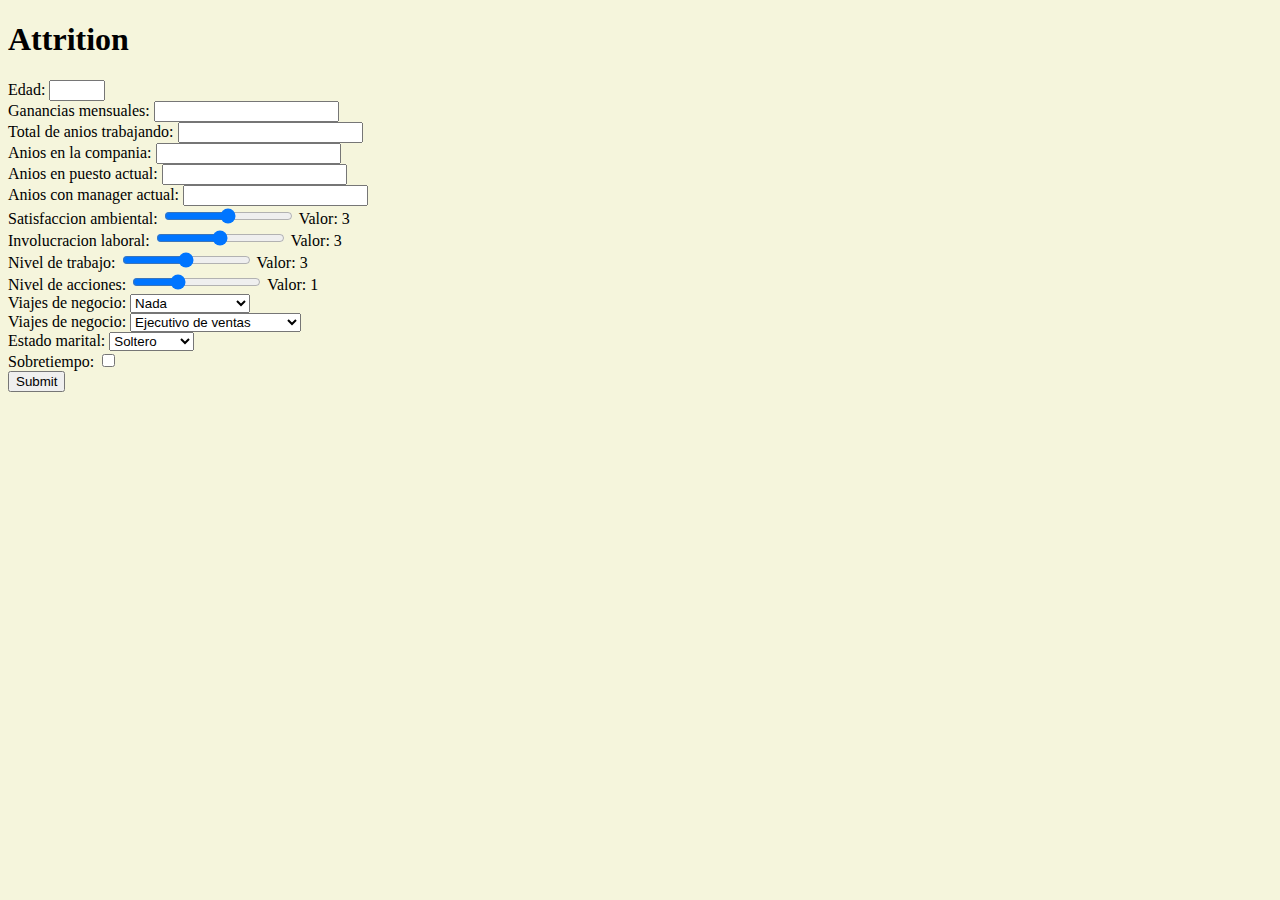
<file: templates/index.html>
<!DOCTYPE html>

<html>
    <head>
        <link rel="stylesheet" type="text/css" href="../static/css/style.css">
        <script src="https://ajax.googleapis.com/ajax/libs/jquery/3.5.1/jquery.min.js"></script>
        <script src="../static/js/slider.js"></script>

        <title>Inicio</title>
    </head>

    <body>
        <h1>Attrition</h1>
        
        <form action="/result" method="POST">
            <label for="intAge">Edad:</label>
            <input type="number" min="18" max="70" id="intAge" name="Age">
            <br>
            <label for="intMonInc">Ganancias mensuales:</label>
            <input type="number" id="intMonInc" name="MonthlyIncome">
            <br>
            <label for="intWorYea">Total de anios trabajando:</label>
            <input type="number" id="intWorYea" name="TotalWorkingYears">
            <br>
            <label for="intYeaCom">Anios en la compania:</label>
            <input type="number" id="intYeaCom" name="YearsAtCompany">
            <br>
            <label for="intYeaRol">Anios en puesto actual:</label>
            <input type="number" id="intYeaRol" name="YearsInCurrentRole">
            <br>
            <label for="intYeaMan">Anios con manager actual:</label>
            <input type="number" id="intYeaMan" name="YearsWithCurrManager">
            <br>

            <label for="intEnvSat">Satisfaccion ambiental:</label>
            <input type="range" min="1" max="5" value="3" id="intEnvSat" name="EnvironmentSatisfaction">
            <p>Valor: <span id="valEnvSat"></span></p>
            <br>
            <label for="intJobInv">Involucracion laboral:</label>
            <input type="range" min="1" max="5" value="3" id="intJobInv" name="JobInvolvement">
            <p>Valor: <span id="valJobInv"></span></p>
            <br>
            <label for="intJobLev">Nivel de trabajo:</label>
            <input type="range" min="1" max="5" value="3" id="intJobLev" name="JobLevel">
            <p>Valor: <span id="valJobLev"></span></p>
            <br>
            <label for="intStoLev">Nivel de acciones:</label>
            <input type="range" min="0" max="3" value="1" id="intStoLev" name="StockOptionLevel">
            <p>Valor: <span id="valStoLev"></span></p>
            <br>
            
            <label for="cmbBusTra">Viajes de negocio:</label>
            <select id="cmbBusTra" name="BusinessTravel">
                <option value="0">Nada</option>
                <option value="1">Rara vez</option>
                <option value="2">Frecuentemente</option>
            </select>
            <br>
            <label for="cmbJobRol">Viajes de negocio:</label>
            <select id="cmbJobRol" name="JobRole">
                <option value="0">Ejecutivo de ventas</option>
                <option value="1">Investigador</option>
                <option value="2">Tecnico laboratorista</option>
                <option value="3">Director de manufactura</option>
                <option value="4">Representante de salud</option>
                <option value="5">Manager</option>
                <option value="6">Representante de ventas</option>
                <option value="7">Director de investigacion</option>
                <option value="8">Recursos humanos</option>
            </select>
            <br>
            <label for="cmbMarSta">Estado marital:</label>
            <select id="cmbMarSta" name="MaritalStatus">
                <option value="0">Soltero</option>
                <option value="1">Casado</option>
                <option value="2">Divorciado</option>
            </select>
            <br>         
            <label for="bolOveTim">Sobretiempo:</label>
            <input type="checkbox" id="bolOveTim" name="OverTime">
            <br>
            <input type="submit" value="Submit">
        </form>

    </body>
</html>
</file>
<file: static/css/style.css>
body {
    background-color: beige;
}

p {
    display: inline;
}
</file>
